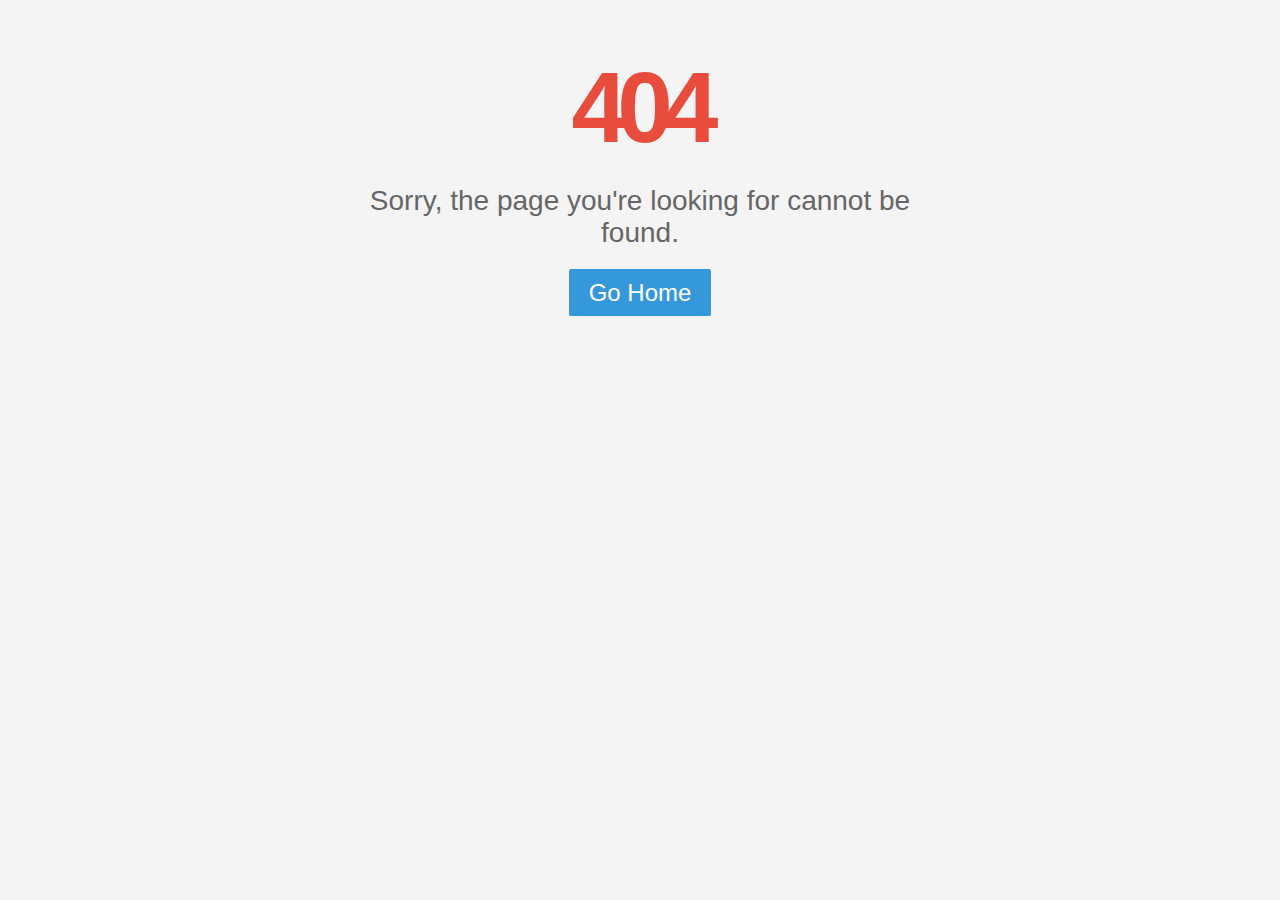
<file: workplans.html>
<!DOCTYPE html>
<html>
<head>
<style>
body {
    font-family: Arial, sans-serif;
    margin: 0;
    padding: 0;
    background-color: #f4f4f4;
}

.error-page {
    max-width: 600px;
    margin: 50px auto;
    padding: 0 20px;
    text-align: center;
}

.error-code {
    font-size: 100px;
    color: #e74c3c;
    letter-spacing: -10px;
    margin: 0 0 20px;
}

.error-desc {
    font-size: 28px;
    color: #666;
    margin: 0 0 30px;
}

.btn {
    font-size: 24px;
    color: #fff;
    background-color: #3498db;
    padding: 10px 20px;
    border-radius: 2px;
    text-decoration: none;
    transition: background-color 0.3s;
}

.btn:hover {
    background-color: #2980b9;
}
</style>
</head>
<body>

<div class="error-page">
    <h1 class="error-code">404</h1>
    <p class="error-desc">Sorry, the page you're looking for cannot be found.</p>
    <a href="index.html" class="btn">Go Home</a>
</div>



</body>
</html>
</file>
